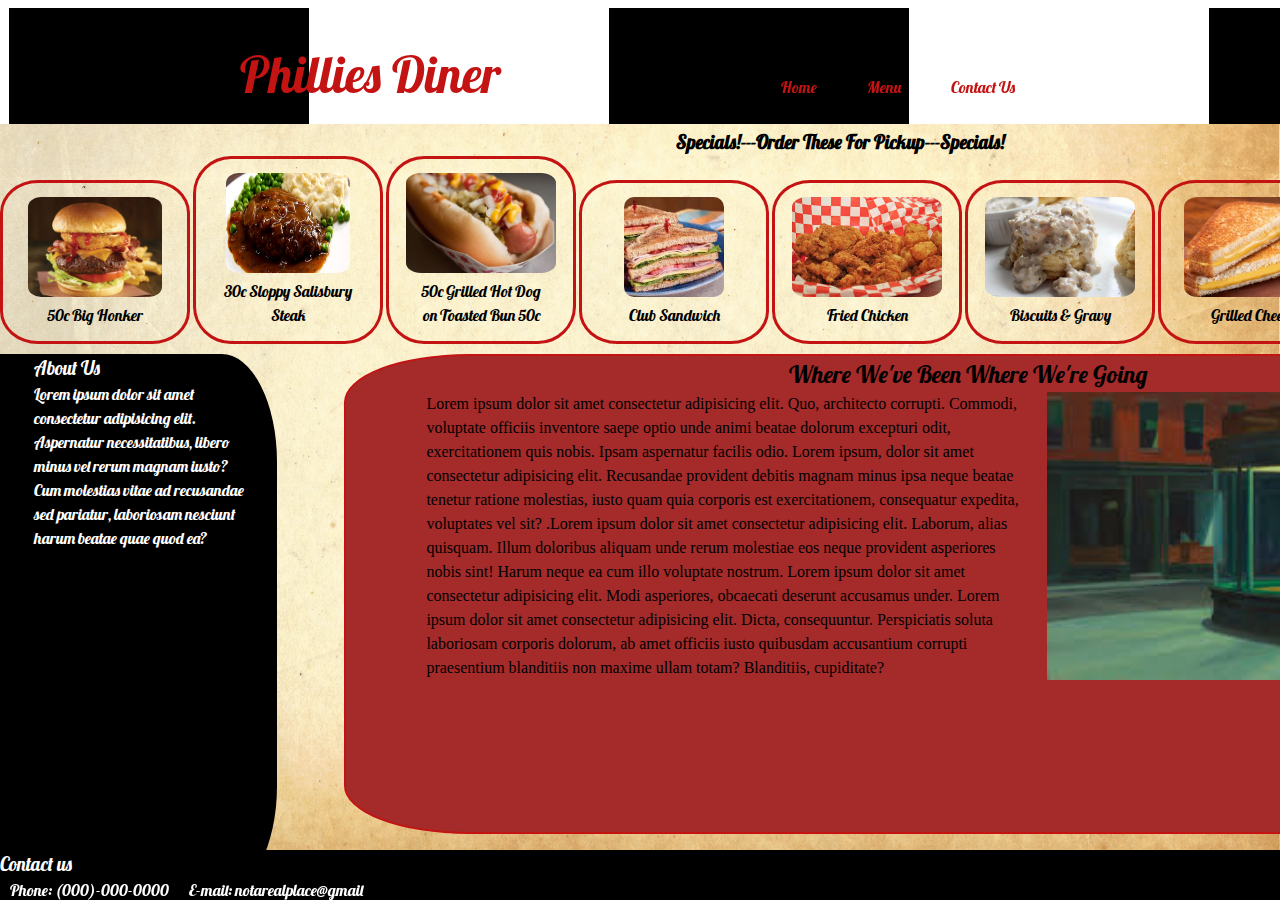
<file: index.html>
<!DOCTYPE html>
<html lang="en">

<head>

    <link href="https://fonts.googleapis.com/css?family=Lobster" rel="stylesheet">
    <link rel="stylesheet" href="./index.css">
    <title>Philies Diner</title>
</head>

<body>
    <!-- Contact information -->
    <header id="topnav">
        <div class="inner">
            <div class="logo"><span id="phillies">Phillies Diner</span></div>
            <nav role="navigation">
                <ul>
                    <li><a href="./homepage.html">Home</a></li>
                    <li><a href="./menu.html">Menu</a></li>
                    <li><a href="#">Contact Us</a></li>
                </ul>
            </nav>
        </div>
    </header>
    <div id="push-element"></div>
    <!-- Menu Below -->
    <div class="menu-wrapper hori-scroll" id="">
        <h3 id="pickupHeader"><span class="attention-text">Specials!---</span>Order These For Pickup<span class="attention-text">---Specials!</span></h3>
        <div class="special" id="special-wrapper">
            <ul class="menu-items">
                <li class="menu-specials">
                    <img src="./img/big_honker.jpg" alt="" class="menu-image"><br> 
                    <span class="listed-menu-item">50c Big Honker</span></li>
                <li class="menu-specials"><img src="./img/salisburysteak.jpg" alt="" class="menu-image" id="salisbury"><br><span class="listed-menu-item"> 30c Sloppy Salisbury <br> Steak</span></li>
                <li class="menu-specials"><img src="./img/hot-dog.jpg" alt="" class="menu-image"><br> <span class="listed-menu-item">50c Grilled Hot Dog <br> on Toasted Bun 50c</span></li>
                <li class="menu-specials"><img src="./img/clubsand.jpg" alt="" class="menu-image" id="fried-chicken"><br><span class="listed-menu-item">Club Sandwich</span></li>
                <li class="menu-specials"><img src="./img/fried-chicked.jpg" alt="" class="menu-image" id="Club-sand"><br><span class="listed-menu-item">Fried Chicken </span></li>
                <li class="menu-specials"><img src="./img/Buttermilk-Biscuits-With-Sausage-Gravy.jpg" alt="" class="menu-image" id="Club-sand"><br><span class="listed-menu-item">Biscuits & Gravy</span></li>
                <li class="menu-specials"><img src="./img/grilled-cheese-sandwich.jpg" alt="" class="menu-image" id="Club-sand"><br><span class="listed-menu-item">Grilled Cheese</span></li>
                <li class="menu-specials"><img src="./img/hand-egg-salad.jpg" alt="" class="menu-image" id="Club-sand"><br><span class="listed-menu-item">Ham & Egg Salad</span></li>
                <li class="menu-specials"><img src="./img/chef-salad.jpg" alt="" class="menu-image" id="Club-sand"><br><span class="listed-menu-item">Chef Salad</span></li>
                <li class="menu-specials"><img src="./img/Buttermilk-Biscuits-With-Sausage-Gravy.jpg" alt="" class="menu-image" id="Club-sand"><br><span class="listed-menu-item">Biscuits & Gravy</span></li>
                <li class="menu-specials"><img src="./img/Buttermilk-Biscuits-With-Sausage-Gravy.jpg" alt="" class="menu-image" id="Club-sand"><br><span class="listed-menu-item">Biscuits & Gravy</span></li>
                <li class="menu-specials"><img src="./img/Buttermilk-Biscuits-With-Sausage-Gravy.jpg" alt="" class="menu-image" id="Club-sand"><br><span class="listed-menu-item">Biscuits & Gravy</span></li>
            </ul>
        </div>
    </div>
    <!-- About Us -->
    <div id="aboutus">
        <h3>About Us</h3>
        <p>Lorem ipsum dolor sit amet consectetur adipisicing elit. <br> Aspernatur necessitatibus, libero minus vel rerum magnam iusto? <br> Cum molestias vitae ad recusandae sed pariatur, laboriosam nesciunt harum beatae quae quod ea?</p>

    </div>
    <div id="history">
        <h2>Where We've Been Where We're Going</h2>
        <p> Lorem ipsum dolor sit amet consectetur adipisicing elit. Quo, architecto corrupti. Commodi, voluptate officiis inventore saepe optio unde animi beatae dolorum excepturi odit, exercitationem quis nobis. Ipsam aspernatur facilis odio. Lorem ipsum,
            dolor sit amet consectetur adipisicing elit. Recusandae provident debitis magnam minus ipsa neque beatae tenetur ratione molestias, iusto quam quia corporis est exercitationem, consequatur expedita, voluptates vel sit? .Lorem ipsum dolor sit
            amet consectetur adipisicing elit. Laborum, alias quisquam. Illum doloribus aliquam unde rerum molestiae eos neque provident asperiores nobis sint! Harum neque ea cum illo voluptate nostrum. Lorem ipsum dolor sit amet consectetur adipisicing
            elit. Modi asperiores, obcaecati deserunt accusamus under. Lorem ipsum dolor sit amet consectetur adipisicing elit. Dicta, consequuntur. Perspiciatis soluta laboriosam corporis dolorum, ab amet officiis iusto quibusdam accusantium corrupti
            praesentium blanditiis non maxime ullam totam? Blanditiis, cupiditate? </p>
        <img src="./img/nighthawks.jpg" alt="">
    </div>
    <footer class="contact-info">
        <h3 id="footer-header">Contact us</h3>
        <nav>
            <ul id="contacts">
                <li class="contact">Phone: (000)-000-0000
                </li>
                <li class="contact">E-mail: notarealplace@gmail
                </li>
            </ul>
        </nav>
    </footer>
    <script src="./index.js"></script>
</body>

</html>
</file>
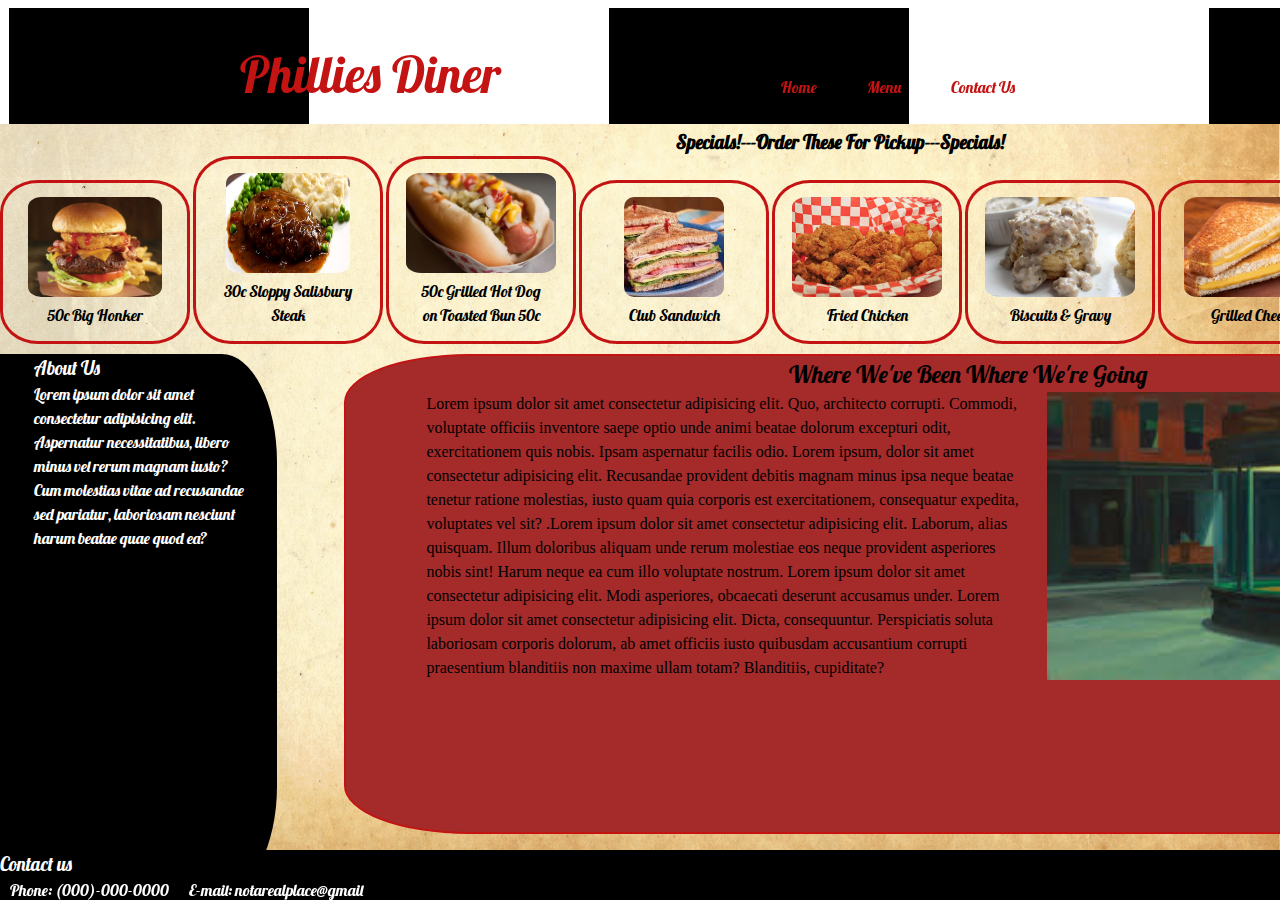
<file: homepage.html>
<!DOCTYPE html>
<html lang="en">

<head>

    <link href="https://fonts.googleapis.com/css?family=Lobster" rel="stylesheet">
    <link rel="stylesheet" href="./homepage.css">
    <title>Philies Diner</title>
</head>

<body>
    <!-- Contact information -->
    <header id="topnav">
        <div class="inner">
            <div class="logo"><span id="phillies">Phillies Diner</span></div>
            <nav role="navigation">
                <ul>
                    <li><a href="./homepage.html">Home</a></li>
                    <li><a href="./menu.html">Menu</a></li>
                    <li><a href="#">Contact Us</a></li>
                </ul>
            </nav>
        </div>
    </header>
    <div id="push-element"></div>
    <!-- Menu Below -->
    <div class="menu-wrapper hori-scroll" id="">
        <h3 id="pickupHeader"><span class="attention-text">Specials!---</span>Order These For Pickup<span class="attention-text">---Specials!</span></h3>
        <div class="special" id="special-wrapper">
            <ul class="menu-items">
                <li class="menu-specials">
                    <img src="./img/big_honker.jpg" alt="" class="menu-image"><br> 
                    <span class="listed-menu-item">50c Big Honker</span></li>
                <li class="menu-specials"><img src="./img/salisburysteak.jpg" alt="" class="menu-image" id="salisbury"><br><span class="listed-menu-item"> 30c Sloppy Salisbury <br> Steak</span></li>
                <li class="menu-specials"><img src="./img/hot-dog.jpg" alt="" class="menu-image"><br> <span class="listed-menu-item">50c Grilled Hot Dog <br> on Toasted Bun 50c</span></li>
                <li class="menu-specials"><img src="./img/clubsand.jpg" alt="" class="menu-image" id="fried-chicken"><br><span class="listed-menu-item">Club Sandwich</span></li>
                <li class="menu-specials"><img src="./img/fried-chicked.jpg" alt="" class="menu-image" id="Club-sand"><br><span class="listed-menu-item">Fried Chicken </span></li>
                <li class="menu-specials"><img src="./img/Buttermilk-Biscuits-With-Sausage-Gravy.jpg" alt="" class="menu-image" id="Club-sand"><br><span class="listed-menu-item">Biscuits & Gravy</span></li>
                <li class="menu-specials"><img src="./img/grilled-cheese-sandwich.jpg" alt="" class="menu-image" id="Club-sand"><br><span class="listed-menu-item">Grilled Cheese</span></li>
                <li class="menu-specials"><img src="./img/hand-egg-salad.jpg" alt="" class="menu-image" id="Club-sand"><br><span class="listed-menu-item">Ham & Egg Salad</span></li>
                <li class="menu-specials"><img src="./img/chef-salad.jpg" alt="" class="menu-image" id="Club-sand"><br><span class="listed-menu-item">Chef Salad</span></li>
                <li class="menu-specials"><img src="./img/Buttermilk-Biscuits-With-Sausage-Gravy.jpg" alt="" class="menu-image" id="Club-sand"><br><span class="listed-menu-item">Biscuits & Gravy</span></li>
                <li class="menu-specials"><img src="./img/Buttermilk-Biscuits-With-Sausage-Gravy.jpg" alt="" class="menu-image" id="Club-sand"><br><span class="listed-menu-item">Biscuits & Gravy</span></li>
                <li class="menu-specials"><img src="./img/Buttermilk-Biscuits-With-Sausage-Gravy.jpg" alt="" class="menu-image" id="Club-sand"><br><span class="listed-menu-item">Biscuits & Gravy</span></li>
            </ul>
        </div>
    </div>
    <!-- About Us -->
    <div id="aboutus">
        <h3>About Us</h3>
        <p>Lorem ipsum dolor sit amet consectetur adipisicing elit. <br> Aspernatur necessitatibus, libero minus vel rerum magnam iusto? <br> Cum molestias vitae ad recusandae sed pariatur, laboriosam nesciunt harum beatae quae quod ea?</p>

    </div>
    <div id="history">
        <h2>Where We've Been Where We're Going</h2>
        <p> Lorem ipsum dolor sit amet consectetur adipisicing elit. Quo, architecto corrupti. Commodi, voluptate officiis inventore saepe optio unde animi beatae dolorum excepturi odit, exercitationem quis nobis. Ipsam aspernatur facilis odio. Lorem ipsum,
            dolor sit amet consectetur adipisicing elit. Recusandae provident debitis magnam minus ipsa neque beatae tenetur ratione molestias, iusto quam quia corporis est exercitationem, consequatur expedita, voluptates vel sit? .Lorem ipsum dolor sit
            amet consectetur adipisicing elit. Laborum, alias quisquam. Illum doloribus aliquam unde rerum molestiae eos neque provident asperiores nobis sint! Harum neque ea cum illo voluptate nostrum. Lorem ipsum dolor sit amet consectetur adipisicing
            elit. Modi asperiores, obcaecati deserunt accusamus under. Lorem ipsum dolor sit amet consectetur adipisicing elit. Dicta, consequuntur. Perspiciatis soluta laboriosam corporis dolorum, ab amet officiis iusto quibusdam accusantium corrupti
            praesentium blanditiis non maxime ullam totam? Blanditiis, cupiditate? </p>
        <img src="./img/nighthawks.jpg" alt="">
    </div>
    <footer class="contact-info">
        <h3 id="footer-header">Contact us</h3>
        <nav>
            <ul id="contacts">
                <li class="contact">Phone: (000)-000-0000
                </li>
                <li class="contact">E-mail: notarealplace@gmail
                </li>
            </ul>
        </nav>
    </footer>
    <script src="./homepage.js"></script>
</body>

</html>
</file>
<file: index.css>
*,
*:before,
*:after {
    box-sizing: border-box;
}

body {
    margin: 0;
    padding: 0;
    height: 100%;
    font-size: 16px;
    line-height: 1.5;
    background-image: url("./img/paper-menu-background.jpg");
    background-size: cover;
    top: 0;
    left: 0;
    position: absolute;
}

ul,
li,
h1,
h2,
h3,
h4,
h5,
h6,
p,
a,
.logo {
    font-family: "Lobster", "Lato", "Verdana", sans-serif;
    font-weight: 400;
    margin: 0;
    padding: 0;
}

.inner {
    width: 800px;
    position: relative;
    margin: 0 auto;
}

header {
    position: fixed;
    width: 100%;
    padding-top: 50px;
    margin-bottom: 50px;
    background-image: url("./img/header-background.png");
    transition: 0.7s all;
    z-index: 100;
}

.alt-header a {
    color: #000;
}

body.header-fixed header {
    position: fixed;
    top: 0;
    right: 0;
    padding-top: 0;
    width: 100%;
    z-index: 2;
}

li {
    list-style: none;
}

nav {
    overflow: hidden;
}

nav ul {
    float: right;
}

nav li {
    display: inline;
    float: left;
}

nav a {
    display: inline-block;
    color: #c41313;
    text-decoration: none;
    padding: 25px;
    transition: 0.3s all;
}

nav a:hover {
    background-color: red;
    border-radius: 20%;
}

.logo {
    float: left;
    color: #fff;
    font-size: 50px;
    line-height: 50px;
    transition: 0.7s all;
}

.alt-header .logo {
    color: #000;
}

body.header-fixed .logo {
    font-size: 30px;
}

.alternate {
    background: #000;
    color: #fff;
}

section .inner {
    padding-top: 200px;
}

div.menu {
    left: 25%;
}

.menu-wrapper {
    overflow: hidden;
    top: 50em;
    z-index: 2001;
    margin-bottom: 10px;
    white-space: nowrap;
    width:105rem;
}

.menu-items {
    display: inline;
    padding-right: 25px;
    text-align: center;
}

li img {
    height: 100px;
    border-radius: 10%;
    left: 0px;
}

.menu-specials {
    border: 3px solid #c41313;
    width: 190px;
    border-radius: 20%;
}

#salisbury {
    width: 80%;
    top: 5px;
}

div.special {
    overflow: auto;
    white-space: nowrap;
}

div.special li {
    display: inline-block;
    text-align: center;
    padding: 14px;
    text-decoration: none;
    clear: both;
    transition: .5s;
    
}

div.special li:hover {
    background-color: #c00;
}

html{
    width: 100%;
    min-height: 670px;
    min-width: 480px;
}

footer {
    bottom: 0%;
    background-color: #000;
    color: white;
    height: 50px;
    position: fixed;
    width: 100%;
}

#phillies {
    color: #c41313;
}

#push-element {
    height: 8rem;
}

#aboutus {
    background-color: #000;
    color: white;
    width: 16.5%;
    height: 60%;
    position: absolute;
    padding-left: 2%;
    padding-right: 2%;
    border-top-right-radius: 20%;
    border-bottom-right-radius: 20%;
}

#history {
    height: 30rem;
    width: 78rem;
    position: relative;
    left: 20.5%;
    top: 0rem;
    text-align: left;
    border: 2px solid #c41313;
    border-radius: 10%;
    background: brown;
}

#history p {
    position: relative;
    float: left;
    width: 48%;
    left: 5rem;
    font-family: "anton";
}

#history h2 {
    position: relative;
    text-align: center;
}

#history img {
    float: right;
    position: relative;
    height: 18rem;
    width: auto;
    right: 1rem;
}

#contacts {
    position: relative;
    float: left;
}

.contact {
    display: inline;
    padding-right: 10px;
    padding-left: 10px;
    text-decoration: dotted;
}
#pickupHeader {
    text-align: center;
    font-weight: 900;
    
}
</file>
<file: homepage.css>
*,
*:before,
*:after {
    box-sizing: border-box;
}

body {
    margin: 0;
    padding: 0;
    height: 100%;
    font-size: 16px;
    line-height: 1.5;
    background-image: url("./img/paper-menu-background.jpg");
    background-size: cover;
    top: 0;
    left: 0;
    position: absolute;
}

ul,
li,
h1,
h2,
h3,
h4,
h5,
h6,
p,
a,
.logo {
    font-family: "Lobster", "Lato", "Verdana", sans-serif;
    font-weight: 400;
    margin: 0;
    padding: 0;
}

.inner {
    width: 800px;
    position: relative;
    margin: 0 auto;
}

header {
    position: fixed;
    width: 100%;
    padding-top: 50px;
    margin-bottom: 50px;
    background-image: url("./img/header-background.png");
    transition: 0.7s all;
    z-index: 100;
}

.alt-header a {
    color: #000;
}

body.header-fixed header {
    position: fixed;
    top: 0;
    right: 0;
    padding-top: 0;
    width: 100%;
    z-index: 2;
}

li {
    list-style: none;
}

nav {
    overflow: hidden;
}

nav ul {
    float: right;
}

nav li {
    display: inline;
    float: left;
}

nav a {
    display: inline-block;
    color: #c41313;
    text-decoration: none;
    padding: 25px;
    transition: 0.3s all;
}

nav a:hover {
    background-color: red;
    border-radius: 20%;
}

.logo {
    float: left;
    color: #fff;
    font-size: 50px;
    line-height: 50px;
    transition: 0.7s all;
}

.alt-header .logo {
    color: #000;
}

body.header-fixed .logo {
    font-size: 30px;
}

.alternate {
    background: #000;
    color: #fff;
}

section .inner {
    padding-top: 200px;
}

div.menu {
    left: 25%;
}

.menu-wrapper {
    overflow: hidden;
    top: 50em;
    z-index: 2001;
    margin-bottom: 10px;
    white-space: nowrap;
    width:105rem;
}

.menu-items {
    display: inline;
    padding-right: 25px;
    text-align: center;
}

li img {
    height: 100px;
    border-radius: 10%;
    left: 0px;
}

.menu-specials {
    border: 3px solid #c41313;
    width: 190px;
    border-radius: 20%;
}

#salisbury {
    width: 80%;
    top: 5px;
}

div.special {
    overflow: auto;
    white-space: nowrap;
}

div.special li {
    display: inline-block;
    text-align: center;
    padding: 14px;
    text-decoration: none;
    clear: both;
    transition: .5s;
    
}

div.special li:hover {
    background-color: #c00;
}

html{
    width: 100%;
    min-height: 670px;
    min-width: 480px;
}

footer {
    bottom: 0%;
    background-color: #000;
    color: white;
    height: 50px;
    position: fixed;
    width: 100%;
}

#phillies {
    color: #c41313;
}

#push-element {
    height: 8rem;
}

#aboutus {
    background-color: #000;
    color: white;
    width: 16.5%;
    height: 60%;
    position: absolute;
    padding-left: 2%;
    padding-right: 2%;
    border-top-right-radius: 20%;
    border-bottom-right-radius: 20%;
}

#history {
    height: 30rem;
    width: 78rem;
    position: relative;
    left: 20.5%;
    top: 0rem;
    text-align: left;
    border: 2px solid #c41313;
    border-radius: 10%;
    background: brown;
}

#history p {
    position: relative;
    float: left;
    width: 48%;
    left: 5rem;
    font-family: "anton";
}

#history h2 {
    position: relative;
    text-align: center;
}

#history img {
    float: right;
    position: relative;
    height: 18rem;
    width: auto;
    right: 1rem;
}

#contacts {
    position: relative;
    float: left;
}

.contact {
    display: inline;
    padding-right: 10px;
    padding-left: 10px;
    text-decoration: dotted;
}
#pickupHeader {
    text-align: center;
    font-weight: 900;
    
}
</file>
